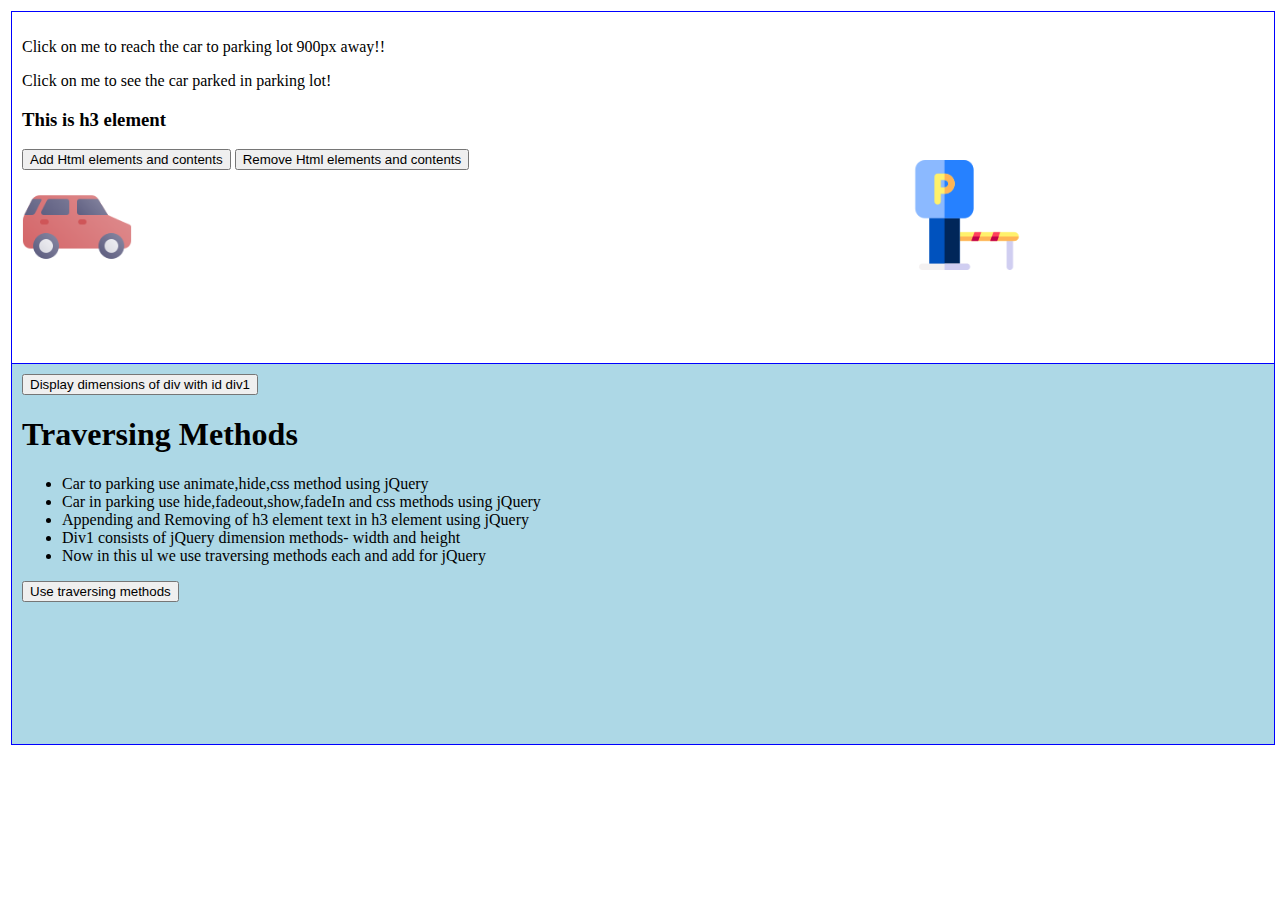
<file: activity.html>
<!DOCTYPE html>
<html>
<head>
<title>Activity-3</title>
<script src="https://ajax.googleapis.com/ajax/libs/jquery/3.5.1/jquery.min.js"></script>
<script> 
$(document).ready(function(){
  $("#anim").click(function(){
    $("#img1").animate({left: '920px'});										//Animate method
	$("#img3").hide();															//Hide Method
	$("#anim").css({"color":"dodgerblue","font-size":"120%"});					//Multiple css method
	$("#anim1").css({"color":"dodgerblue","font-size":"120%"});
  });
  $("#anim1").click(function(){	
	$("#anim").hide();						
	$("#img1").fadeOut();														//fadeOut method
    $("#img2").fadeOut();
	$("#img3").show();															//show method
	$("#anim").fadeIn(3000);													//fadeIn method
	$("#anim1").css({"color":"dodgerblue","font-size":"120%"});
  });
  
	$("#b").click(function(){
	$("h3").append(" Appended the element");									//Append html content
	});
	$("#b0").click(function(){
	$("h3").remove();															//Remove html content
	});
//Incorporating Dimension methods using jQuery									
  $("#b1").click(function(){
	$("#b1").hide();
	$("#b2").hide();
	var txt = "";
    txt += "Width of div: " + $("#div1").width() + "unit"+"</br>";				//Dimension Method- width
    txt += "Height of div: " + $("#div1").height()+"unit";						//Dimension Method- height
    $("#div1").html(txt);
	});
																				//Traversing Methods
	$("#b2").click(function(){
		$("#b1").hide();
		$("#b2").hide();
		$("li").each(function(){												//each method one of the the traversing method
			alert($(this).text())
		});
		$("ul").children();						
		$("h1").add("ul").add("li").add("p").css({"color": "#006666","font-size":"110%"});		//add method one of the traversing method
	});
});

</script>
<style>
#div{
width:97%;
height:40%;
position:absolute;
padding: 10px;
  margin: 3px;
  border: 1px solid blue;
  background-color: lightblue;
}
#div1{
width:97%;
height:40%;
position:absolute;
top:40%;
padding: 10px;
  margin: 3px;
  border: 1px solid blue;
  background-color: lightblue;
}
#img1{
top:148px;}
#img2{
top:148px;
}
#img3{
top:148px;}
</style>
</head>
<body>
<div style="background-color:white;"id="div">
<p id="anim">Click on me to reach the car to parking lot 900px away!!</p>
<img src="images/travel.png" id="img1" width="110" height="110" style="position:absolute;"/>
<img src="images/parking.png" id="img2" width="110" height="110" style="position:absolute; left:900px;"/>
<p id="anim1">Click on me to see the car parked in parking lot!</p>
<img src="images/parked.png" id="img3" width="110" height="110" style="position:absolute; left:900px; display:none;"/> 
<h3>This is h3 element</h3>
<button id="b">Add Html elements and contents</button>
<button id="b0">Remove Html elements and contents</button>
</div>
<div id="div1">
	<button id="b1">Display dimensions of div with id div1</button>
	<h1>Traversing Methods</h1>
	<ul>
		<li>Car to parking use animate,hide,css method using jQuery</li>
		<li>Car in parking use hide,fadeout,show,fadeIn and css methods using jQuery</li>
		<li>Appending and Removing of h3 element text in h3 element using jQuery</li>
		<li>Div1 consists of jQuery dimension methods- width and height</li>
		<li>Now in this ul we use traversing methods each and add for jQuery</li>
	</ul>
	<button id="b2">Use traversing methods</button>
</div>

</body>
</html>
</file>
